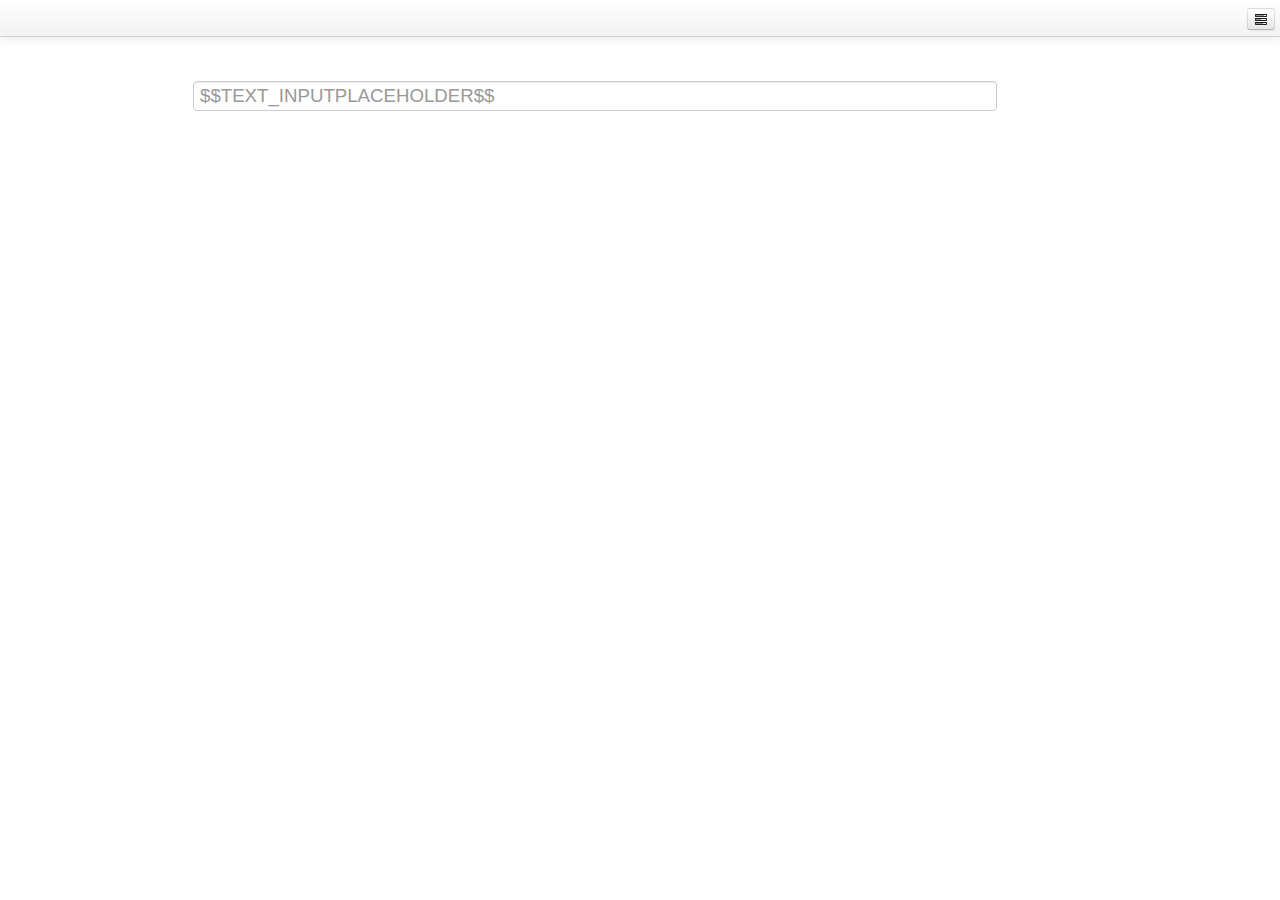
<file: Quest_Compiler_6.5.2.32869/index.htm>
﻿<!DOCTYPE html>
<html>
<head>
    <meta http-equiv="Content-type" content="text/html; charset=utf-8" />
    <script type="text/javascript" src="js/jquery-3.3.1.js"></script>
    <script type="text/javascript" src="js/jquery-ui.js"></script>
    <script type="text/javascript" src="js/xregexp-min.js"></script>
    <script type="text/javascript" src="game.js"></script>
    <link rel="stylesheet" href="js/jjmenu.css" />
    <link rel="stylesheet" href="bootstrap.css" />
    <style>
      body {
        padding-top: 60px; /* for fixed navbar */
      }
    </style>
    <link rel="stylesheet" href="bootstrap-responsive.css" />
    <script src="js/bootstrap.min.js"></script>
    <script src="js/jjmenu.js"></script>
    <link id="styleLink" rel="Stylesheet" type="text/css" href="style.css" />
    <link rel="stylesheet" type="text/css" href="jquery-ui.css" />
    <link rel="stylesheet" type="text/css" href="jquery-ui.structure.css" />
    <link rel="stylesheet" type="text/css" href="jquery-ui.theme.css" />
    <title>$$GAMENAME$$</title>
    <meta name="viewport" content="width=device-width, initial-scale=1.0, maximum-scale=1.0" />
    
    <meta name="format-detection" content="telephone=no" />
    <script>
        function onBodyLoad() {
            init();
        }

        function onDeviceReady() {
            init();
        }

        var currentTab = "tbGame";

        function tabSelected(tab) {
            try {
                if (tab != currentTab) {
                    var olddiv = divNameForTab(currentTab);
                    var newdiv = divNameForTab(tab);
                    currentTab = tab;
                    if (tab != "tbGame") {
                        $("#gameContent").css("visibility", "hidden");
                    }
                    newdiv.show();
                    if (tab == "tbGame") {
                        $('html, body').animate({ scrollTop: $(document).height() }, 10);
                    }
                    else {
                        $('html, body').animate({ scrollTop: 0 }, 10);
                    }
                    olddiv.hide();
                    $("#gameOptions").hide();
                    if (tab == "tbGame") {
                        setTimeout(function () {
                            $("#gameContent").css("visibility", "visible");
                        }, 50);
                    }
                }
            }
            catch (err) {
                reportError("Failed to switch tab: " + err);
            }
        }

        function divNameForTab(tab) {
            switch (tab) {
                case "tbGame":
                    return $("#gameContent");
                case "tbInventory":
                    return $("#gamePanes");
                case "tbObjects":
                    return $("#gameObjects");
                case "tbExits":
                    return $("#gameExits");
                case "tbMore":
                    return $("#gameMore");
            }
        }

        function returnToGameTab() {
            tabSelected("tbGame");
        }
    </script>
</head>
    <body onkeydown="globalKey(event);" onload="onBodyLoad();">
        <div id="header" class="navbar navbar-fixed-top">
            
          <div class="navbar-inner">
            <div class="container">
              <div class="navbar-text pull-right">
                  <span id="status"><span id="location" style="left:1%;position:fixed;font-size:110%;font-weight:bold;color:black;"></span></span>
                <a id="moreBtn"href="#gameMore" class="btn btn-mini" data-toggle="modal"><i class="icon-tasks"></i></a>
              </div>
            </div>
          </div>
        </div>
        <div id="wrapper">
            <div id="scroller">
                <form id="playerform" runat="server" defaultbutton="cmdSubmit">
                    <div id="gameBorder">
                        <!--
                            //%%TEXTADVENTURE PROFILE
                            -->
                        <div id="gamePanes" style="display: none">
                            <div id="gamePanesRunning">
								<div id="customStatusPane" class="ui-helper-reset ui-widget ui-state-active" style="border-radius: 5px;text-align:center;display:none;padding:2px;min-height: 25px;margin-top:10px; border-top:1px solid rgb(121, 183, 231)">
									<h3><span class="accordion-header-text">Status</span></h3>
								</div>
                                <div id="gameExits">
                                    <h3 id="compassLabel" class="ui-accordion-header ui-helper-reset ui-state-active ui-corner-top"><span class="ui-icon ui-icon-triangle-1-s"></span><span class="accordion-header-text">Compass</span></h3>
                                    <div id="compassAccordion" class="ui-accordion-content-active ui-accordion-content ui-helper-reset ui-widget-content ui-corner-bottom" style="">
                                        <table id="compassTable">
                                            <tbody>
                                                <tr>
                                                    <td>
                                                        <table>
                                                            <tbody>
                                                                <tr>
                                                                    <td>
                                                                        <button id="cmdCompassNW" class="compassbutton_nw compassbutton ui-button ui-widget ui-state-default ui-corner-all ui-button-text-icon-primary" type="button" title="northwest" onclick="compassClick(_compassDirs[0]);" role="button"><span class="ui-button-icon-primary ui-icon ui-icon-arrowthick-1-nw"></span><span class="ui-button-text"></span></button>
                                                                    </td>
                                                                    <td>
                                                                        <button id="cmdCompassN" class="compassbutton compassbutton_n ui-button ui-widget ui-state-default ui-corner-all ui-button-text-icon-primary" type="button" title="north" onclick="compassClick(_compassDirs[1]);"><span class="images/ui-button-icon-primary ui-icon ui-icon-arrowthick-1-n"></span><span class="compassbutton_n ui-button-text"></span></button>
                                                                    </td>
                                                                    <td>
                                                                        <button id="cmdCompassNE" class="compassbutton_ne compassbutton ui-button ui-widget ui-state-default ui-corner-all ui-button-text-icon-primary" type="button" title="northeast" onclick="compassClick(_compassDirs[2]);" role="button"><span class="ui-button-icon-primary ui-icon ui-icon-arrowthick-1-ne"></span><span class="ui-button-text"></span></button>
                                                                    </td>
                                                                </tr>
                                                                <tr>
                                                                    <td>
                                                                        <button id="cmdCompassW" class="compassbutton_w compassbutton ui-button ui-widget ui-state-default ui-corner-all ui-button-text-icon-primary" type="button" title="west" onclick="compassClick(_compassDirs[3]);" role="button"><span class="ui-button-icon-primary ui-icon ui-icon-arrowthick-1-w"></span><span class="ui-button-text"></span></button>
                                                                    </td>
                                                                    <td>
                                                                        &nbsp;
                                                                    </td>
                                                                    <td>
                                                                        <button id="cmdCompassE" class="compassbutton_e compassbutton ui-button ui-widget ui-state-default ui-corner-all ui-button-text-icon-primary" type="button" title="east" onclick="compassClick(_compassDirs[4]);" role="button"><span class="ui-button-icon-primary ui-icon ui-icon-arrowthick-1-e"></span><span class="ui-button-text"></span></button>
                                                                    </td>
                                                                </tr>
                                                                <tr>
                                                                    <td>
                                                                        <button id="cmdCompassSW" class="compassbutton_sw compassbutton ui-button ui-widget ui-state-default ui-corner-all ui-button-text-icon-primary" type="button" title="southwest" onclick="compassClick(_compassDirs[5]);" role="button"><span class="ui-button-icon-primary ui-icon ui-icon-arrowthick-1-sw"></span><span class="ui-button-text"></span></button>
                                                                    </td>
                                                                    <td>
                                                                        <button id="cmdCompassS" class="compassbutton_s compassbutton ui-button ui-widget ui-state-default ui-corner-all ui-button-text-icon-primary" type="button" title="south" onclick="compassClick(_compassDirs[6]);" role="button"><span class="ui-button-icon-primary ui-icon ui-icon-arrowthick-1-s"></span><span class="ui-button-text"></span></button>
                                                                    </td>
                                                                    <td>
                                                                        <button id="cmdCompassSE" class="compassbutton_se compassbutton ui-button ui-widget ui-state-default ui-corner-all ui-button-text-icon-primary" type="button" title="southeast" onclick="compassClick(_compassDirs[7]);" role="button"><span class="ui-button-icon-primary ui-icon ui-icon-arrowthick-1-se"></span><span class="ui-button-text"></span></button>
                                                                    </td>
                                                                </tr>
                                                            </tbody>
                                                        </table>
                                                    </td>
                                                    <td>
                                                        <table>
                                                            <tbody>
                                                                <tr>
                                                                    <td>
                                                                        <button id="cmdCompassU" class="compassbutton_up compassbutton ui-button ui-widget ui-state-default ui-corner-all ui-button-text-icon-primary" type="button" title="up" onclick="compassClick(_compassDirs[8]);" role="button"><span class="ui-button-icon-primary ui-icon ui-icon-triangle-1-n"></span><span class="ui-button-text"></span></button>
                                                                    </td>
                                                                    <td>
                                                                        <button id="cmdCompassIn" class="compassbutton_in compassbutton ui-button ui-widget ui-state-default ui-corner-all ui-button-text-only" type="button" title="in" onclick="compassClick(_compassDirs[10]);" role="button"><span class="ui-button-text">in</span></button>
                                                                    </td>
                                                                </tr>
                                                                <tr>
                                                                    <td>
                                                                        <button id="cmdCompassD" class="compassbutton_down compassbutton ui-button ui-widget ui-state-default ui-corner-all ui-button-text-icon-primary" type="button" title="down" onclick="compassClick(_compassDirs[9]);" role="button"><span class="ui-button-icon-primary ui-icon ui-icon-triangle-1-s"></span><span class="ui-button-text"></span></button>
                                                                    </td>
                                                                    <td>
                                                                        <button id="cmdCompassOut" class="compassbutton_out compassbutton ui-button ui-widget ui-state-default ui-corner-all ui-button-text-only" type="button" title="out" onclick="compassClick(_compassDirs[11]);" role="button"><span class="ui-button-text">out</span></button>
                                                                    </td>
                                                                </tr>
                                                            </tbody>
                                                        </table>
                                                    </td>
                                                </tr>
                                            </tbody>
                                        </table>
                                    </div>
                                </div>
                                <h2 id="inventoryLabel" class="ui-accordion-header ui-helper-reset ui-state-active ui-corner-top">Inventory</h2>
                                <div id="inventoryAccordion" class="ui-accordion-content-active ui-accordion-content ui-helper-reset ui-widget-content ui-corner-bottom"><p id="inventoryEmpty" class="emptyListLabel"></p>
                                    <ul class="elementList" id="inventoryList"></ul>
                                    <div id="gameObjects" style="display: none"></div>
                                </div>
                                        <h2 id="placesObjectsLabel" class="ui-accordion-header ui-helper-reset ui-state-active ui-corner-top">Objects</h2>
                                        <div id="placesObjectsAccordion" class="ui-accordion-content-active ui-accordion-content ui-helper-reset ui-widget-content ui-corner-bottom">
                                            <p id="placesObjectsEmpty" class="emptyListLabel"></p>
                                            <ul class="elementList" id="objectsList"></ul>
                                        </div>
                                <h2 id="statusLabel" class="ui-accordion-header ui-helper-reset ui-state-active ui-corner-top">Status</h2>
                                <div id="statusVars" class="ui-accordion-content-active ui-accordion-content ui-helper-reset ui-widget-content ui-corner-bottom"></div>

                            </div>
                            <div id="gamePanesFinished">
                                <h2>
                                    Game Over
                                </h2>
                                <p>
                                    This game has finished.
                                </p>
                            </div>
                        </div>

                        

                        <!--
                            //%%END TEXTADVENTURE PROFILE
                            -->
                        <div id="gameMore" class="modal hide fade" tabindex="-1" role="dialog" aria-hidden="true">
                            <div id="moreContent" class="modal-header">
                                <!-- <button class="btn" id="button-options" type="button">$$BUTTON_OPTIONS$$</button> -->
                                <button class="btn" id="button-restart" type="button">$$BUTTON_RESTART$$</button>
                                <!--
                                //%%TEXTADVENTURE PROFILE
                                -->
                                <button class="btn" id="button-undo" type="button">$$BUTTON_UNDO$$</button>
                                <button class="btn" id="button-wait" type="button">$$BUTTON_WAIT$$</button>
                                <button class="btn" id="btn-options" onclick="$('#optionsContent').toggle();" type="button">Options</button>
                                <!--
                                //%%END TEXTADVENTURE PROFILE
                                -->
                            </div>
                            <div class="modal-body">
                                
                                <ul class="nav nav-tabs">
                                    <li class="active"><a href="#gameMoreAbout" data-toggle="tab">About</a></li>
                                    <li><a href="#gameMoreGames" data-toggle="tab">More Games</a></li>
                                    <li><a href="#gameMoreCreate" data-toggle="tab"><b>Write!</b></a></li>
                                </ul>

                                <div class="tab-content">
                                    <div class="tab-pane active" id="gameMoreAbout">
                                        <p><center><i>$$GAMENAME$$</i> (version $$VERSION$$, build $$BUILD$$)</center></p>
                                        <a id="cover-art" style="display:none;" href="" target="_blank"><img id='cover-pic' width="25%" src="images/quest.png" /></a><hr />
                                        <p>Written by $$AUTHOR$$ using <a onclick="extLink('http://textadventures.co.uk/quest/')" href='#'>Quest</a>.</p>
                                        <p><small>Copyright &copy; 2018 $$AUTHOR$$ / Text Adventures Ltd</small></p>
                                        <p id="contact-div" style="display:none;"><a id="contact-link" class="btn btn-small" href="mailto:$$YOUREMAILADDRESS$$?subject=Problem with $$GAMENAME$$ ($$VERSION$$-$$BUILD$$[$$PROFILE$$])">Report a problem</a></p>

                                        <div id="optionsContent">
                                            <hr />
                                            <h4>Options</h4>
                                            <!--<p>
            Font:
            <select id="fontOptions" class="optionsList">
            </select>
        </p>-->
                                            <p>
                                                Font size:
                                                <select id="fontSize" class="optionsList">
                                                    <option value="11">Small</option>
                                                    <option value="14">Large</option>
                                                    <option value="18">Very large</option>
                                                </select>
                                            </p>
                                            <p id="fontSample">Sample Text</p>
                                            <p><button id="button-close-options" onclick="$('#optionsContent').hide();" type="button">Close</button></p>
                                        </div>
                                    </div>

                                    <div class="tab-pane" id="gameMoreGames" style="text-align: center">
                                        <p style="margin:0;padding:0"><a class="btn btn-success btn-large" onclick="extLink('http://textadventures.co.uk/')" href="#"><i class="icon-play icon-white"></i> Play more games online</a></p>
                                        <p style="margin-top:12px;padding:0"><a onclick="extLink('http://textadventures.co.uk/')" href="#"><img src="images/ta-logo.png" width="300px" /></a></p>
                                    </div>
                                    <div class="tab-pane" id="gameMoreCreate" style="text-align: center">
                                        <p style="margin:0;padding:0"><a onclick="extLink('http://textadventures.co.uk/quest/')" href="#"><img src="images/quest.png" width="200px" /></a></p>
                                        <p style="margin-top:12px;padding:0"><a class="btn btn-primary btn-large" onclick="extLink('http://textadventures.co.uk/quest/')" href="#"><i class="icon-pencil icon-white"></i> Write your own game</a></p>
                                    </div>
                                </div>
                            </div>
                            <div class="modal-footer">
                                <button class="btn" data-dismiss="modal" aria-hidden="true">Close</button>
                            </div>
                        </div>
                        <div id="gameOptions" style="display: none">

                        </div>
                        <div id="gameContent">
                            <div id="divOutput">
                            </div>
                            <div id="sound-div" style="display:none;">
                                <audio id="audio-div" src=""/>
                            </div>
                            <div id="divCommand">
                                <table id="inputBar">
                                    <tr>
                                        <td>
                                            <input type="text" id="txtCommand" onkeydown="return commandKey(event);" placeholder="$$TEXT_INPUTPLACEHOLDER$$"
                                                autocorrect="off" autocapitalize="off" />
                                        </td>
                                    </tr>
                                </table>
                            </div>
                        </div>
                    </div>
                </form>
                <div id="dialog" title="Menu">
                    <p id="dialogCaption"></p>
                    <select id="dialogOptions" size="3"></select>
                </div>
                <div id="msgbox" title="Question">
                    <p id="msgboxCaption"></p>
                </div>
            </div>
        </div>
    </body>
    <script>
      // FIX BUGS IN CONVERTED GAMES
      // ANYTHING HERE OVERRIDES THE CODE IN game.js
        setTimeout(function(){
          var showMenuBak = ShowMenu;
          ShowMenu = function(){
            showMenuBak(...arguments);
            scrollToEnd();
          };
        }, 500);
        var printCenteredBak = PrintCentered;
        var PrintCentered = function(text){
          printCenteredBak(text);
          scrollToEnd();
        };
        var outputTextBak = OutputText;
        var OutputText = (txt)=>{
          outputTextBak(txt);
          scrollToEnd();
        };
    </script>
</html>
</file>
<file: Quest_Compiler_6.5.2.32869/js/jjmenu.css>
div.jjmenu 
{
    font-size:20px;
    position:absolute;
    background:#fffef0;
    border-bottom:2px solid gray;
    border-right:1px solid gray;
    padding:0px;
}

div.jj_menu_item {
    color:black;
    border:1px solid gray;
    border-bottom:none;
    background: white;
    cursor:pointer;
}

div.jj_menu_item span {
    display:block;
    padding:4px;
}

div.jj_menu_item_more span {
    background:url(more.gif)  right no-repeat;	
}
div.jj_menu_item_more span {
    padding-right:20px;
}

div.jj_menu_item_hover {
    background:#e4e4e4;
    
}
</file>
<file: Quest_Compiler_6.5.2.32869/style.css>
﻿/*
TO DO: Could also use conditional CSS here, then could use the same CSS file for WebPlayer
See http://developer.apple.com/library/safari/#codinghowtos/Mobile/UserExperience/_index.html
*/

body
{
    font-family: Arial, Helvetica, sans-serif;
    margin: 0px;
    background: White;
}
a.cmdlink
{
    text-decoration: underline;
    color: Blue;
    cursor: pointer;
}
a.cmdlink.disabled
{
    text-decoration: inherit;
    color: inherit !important;
    cursor: inherit;
}
h2
{
    font-size: 110%;
}
div#gameBorder
{
    margin-left: auto;
    margin-right: auto;
    margin-top: 0;
    min-height:100%;

}

div#status
{
    background: #E0E0FF;
    height: 20px;

    z-index: 100;
    margin-left: auto;
    margin-right: auto;
    font-size: 14pt;
    padding: 2px;
}
#dialog
{
    display: none;
}
#msgbox
{
    display: none;
}

#statusVars
{
    display: none;
    font-size: 80%;
    margin-bottom: 10px;
    padding-left: 10px;
    cursor: auto;
}
.emptyListLabel
{
    font-size: 80%;
    padding-left: 10px;
}
#gamePanesFinished
{
    display: none;
}
div#divOutput
{
    padding: 4px;
    margin: 0px;

}

#txtCommand
{
    width: 100%;
    margin-left: 0px;
    font-size: 14pt;
    height: inherit;
}
div#gameObjects
{   
    background: white;
    cursor: pointer;
}

div#gameMore
{
    background: white;
}
div#gameOptions
{
    background: white;
    text-align: center;
}
select#selectOptions
{
    font-size: 120%;
}
ul.elementList
{
    list-style: none;
    padding: 0;
    border: none;
    margin: 2px 6px 6px 6px;
	height:100%;
	max-height:inherit;
}
ul.elementList li
{
    display: block;
    font-family: Helvetica, Arial, sans-serif;
    font-weight: bold;
    /*background-image: -webkit-gradient(linear,left top,left bottom,from(#fdfdfd),to(#eee));*/
    border-bottom: 1px solid #ccc;
    padding: 4px 4px 4px 8px;
}
li.elementListHover
{
    background-image: -webkit-gradient(linear,left top,left bottom,from(#fdfdff),to(#aaaaff)) !important;
}
li.last-child
{
    border-bottom: 0 !important;
}
h2.paneHeader 
{
    font-size: 16px;
    text-align: center;
    color: White;
    background: black;
    display: block;
    margin: 0px 0px 10px 0px;
    padding: 4px;
}
div#aboutContent
{
    padding: 0px 10px 10px 10px;
    font-size: 80%;
}
img
{
    max-width: 100%;
    display: block;
    margin: 0 auto;
}
select.optionsList
{
    font-size: 20px;
}
div#tabButton
{
    font-size: 25px;
}
table#inputBar
{
    width: 90%;
}
td#inputBarButtons
{
    width: 35px;
}
input[type="text"] {
    -webkit-box-sizing: border-box;
    -moz-box-sizing: border-box;
    box-sizing: border-box;
}
#gameContent {
    margin-left: auto;
	margin-right:auto;
	width:70%;
    min-height:100%;
    padding:12px;
}
#gamePanes
{
position: fixed;
right:1%;
padding-bottom: 10px;
background: white;
max-width:20%;
}
.compassbutton
{

    margin-right: 0;
    width: 30px;
    height: 30px;
    background-color: transparent;
    background-repeat: no-repeat;
    cursor: pointer;
    vertical-align: middle;
    background-position:center;

}
#compassTable .ui-button
{
    font-family: Arial, Helvetica, sans-serif;
    font-size: 10px !important;
    border: 2px solid #C5DBEC;
}
#compassTable .ui-button-disabled
{
    border: 1px solid #C5DBEC;
    background: inherit;
}
.ui-accordion-header {
    background:black !important;
	color:white !important;
    border: 1px solid gray !important;
    padding: 3px !important;
}
.ui-accordion-content {
    border: 1px solid gray !important;
}
@media only screen and (max-width: 1000px) {
    #gameContent{width: 100%; margin:0;}
    #gamePanes{display: none !important;}
}

#placesObjectsAccordion, #inventoryAccordion {
	max-height:150px;
	overflow-y:scroll;
  cursor: pointer;
}
</file>
